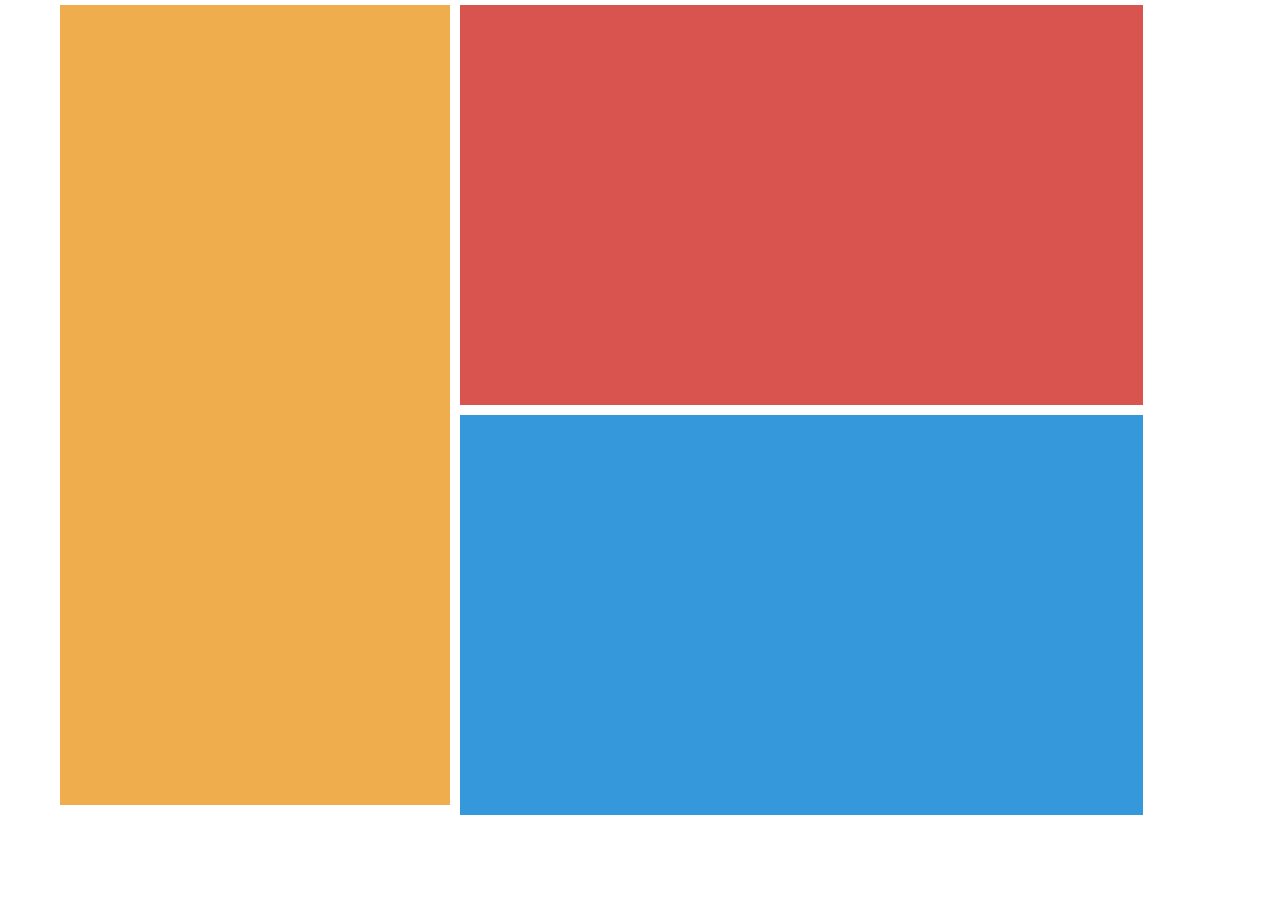
<file: exercise2.html>
<!DOCTYPE html>
<html>
<head>
    <title>Exercise 2</title>
    <link rel="stylesheet" href="https://maxcdn.bootstrapcdn.com/bootstrap/3.3.5/css/bootstrap.min.css">
    <link href="exercise2styles.css" rel="stylesheet">
</head>
    <body>
        <div class="container">
            <div class="row">
                <div class="col-xs-4 orange">
                </div>
                <div class="col-xs-7 red">
                </div>
                <div class="col-xs-7 blue">
                </div>
            </div>
    </body>
</html
</file>
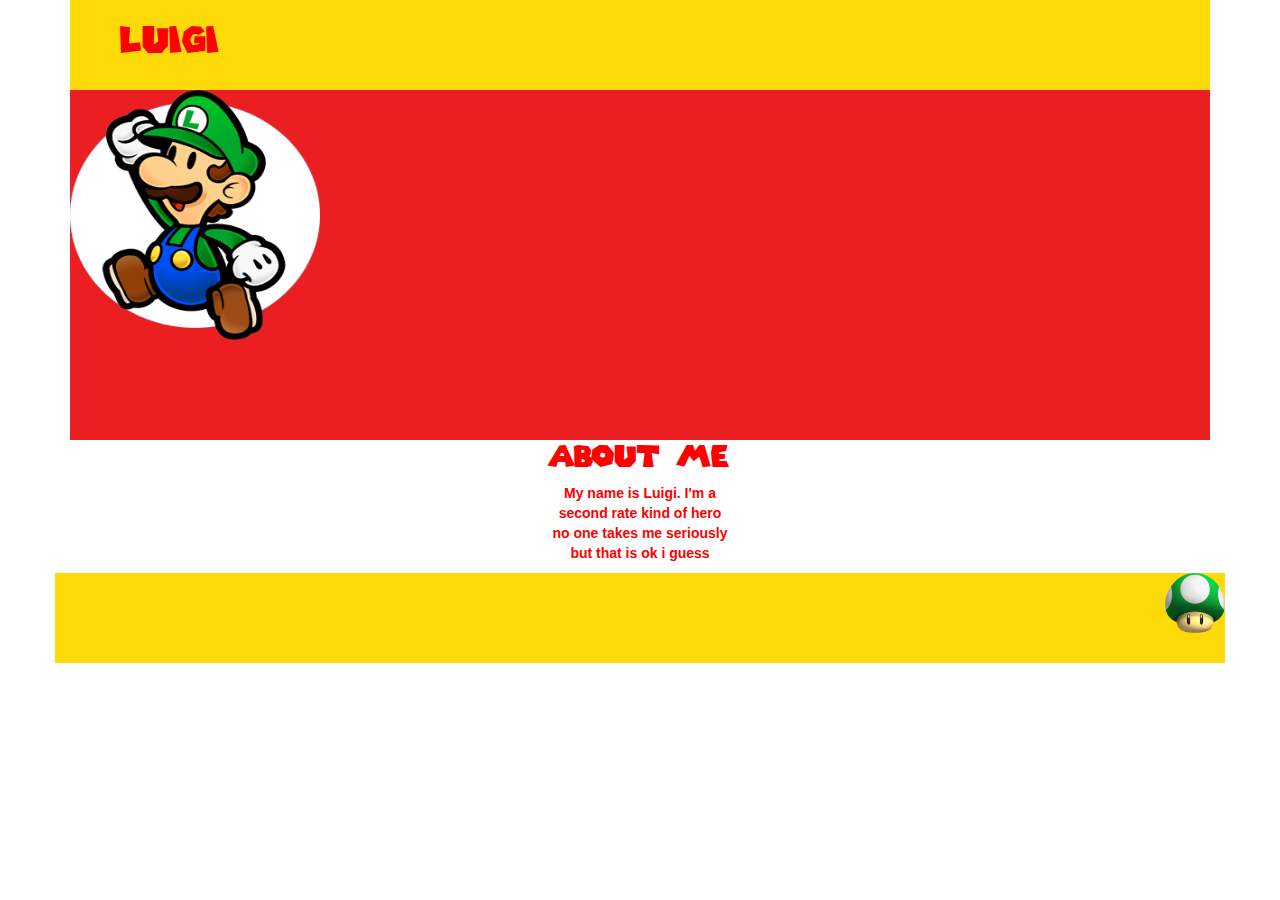
<file: luigi.html>
<!DOCTYPE html>
<html>
<head>
    <title>Luigi</title>
    <link rel="stylesheet" href="https://maxcdn.bootstrapcdn.com/bootstrap/3.3.5/css/bootstrap.min.css">
    <link href="luigistyles.css" rel="stylesheet">
</head>
<body>
    <div class="container">
        <div class="row">
            <div class="col-xs-12 yellow box">
            <h1>Luigi</h1>
            </div>
        </div>
        <div class="row">
    <div class="col-xs-12 red box">
        <img src="luigi.png" height="250px" width="250px" align="middle">
</div>
        <h2>About Me</h2>
        <p>My name is Luigi. I'm a <br>second rate kind of hero <br> no one takes me seriously <br> but that is ok i guess </p>
        </p>
        <div class="row">
            <div class="col-xs-12 yellow box">
            <img src="greenmushroom.png" height="60" width="60" align="right">
            </div>
                    </div>
        
</body>
</html
</file>
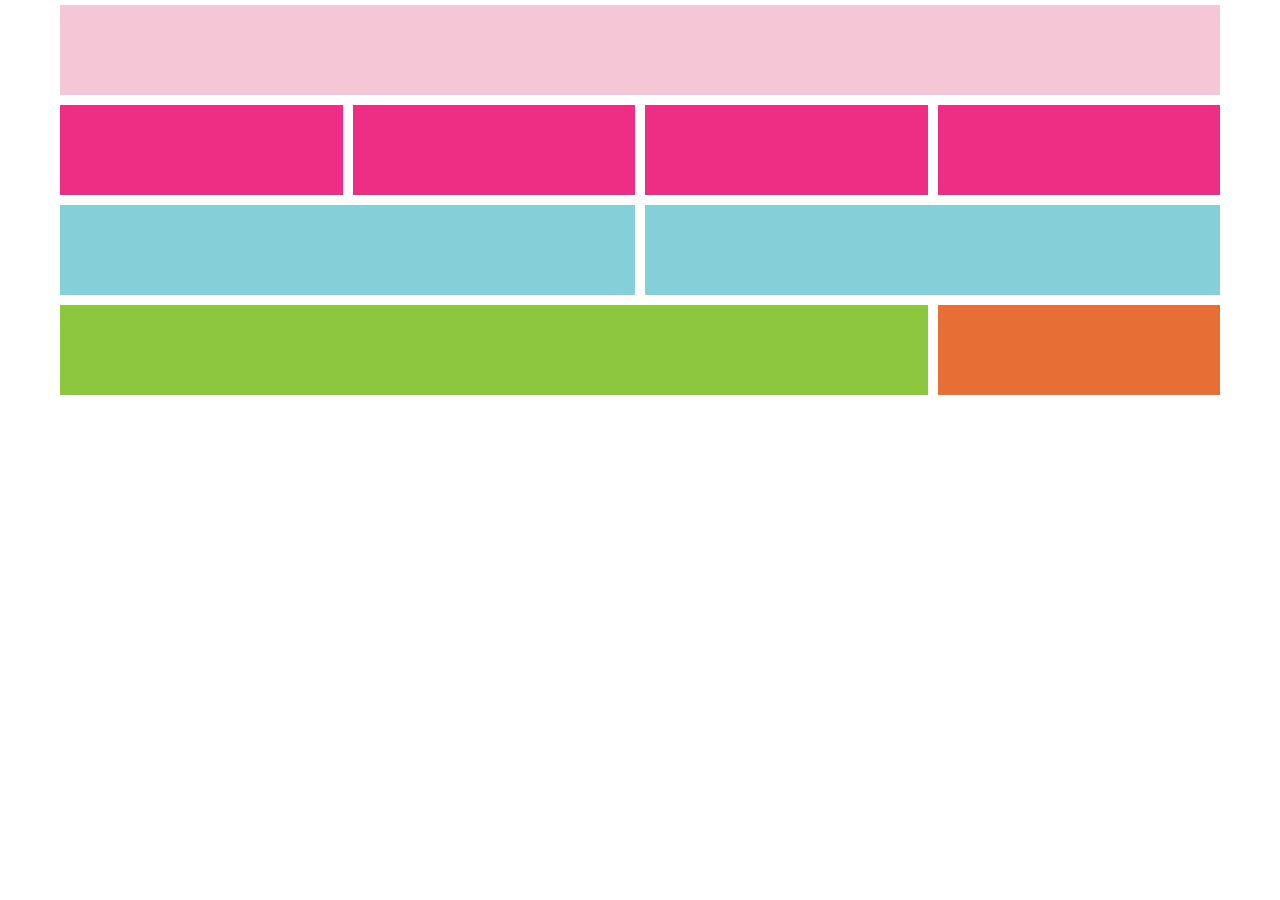
<file: responsivegrid.html>
<!DOCTYPE html>
<html>
<head>
    <title>Responsive Color Grid</title>
    <link rel="stylesheet" href="https://maxcdn.bootstrapcdn.com/bootstrap/3.3.5/css/bootstrap.min.css">
    <link href="responsivestyles.css" rel="stylesheet">
</head>
<body>
    <div class="container">
        <div class="row">
            <div class="col-xs-12 pink box"></div>
        </div>
        <div class="row">
            <div class="col-xs-3 red box"></div>
            <div class="col-xs-3 red box"></div>
            <div class="col-xs-3 red box"></div>
            <div class="col-xs-3 red box"></div>
        </div>
        <div class="row">
            <div class="col-xs-6 blue box"></div>
            <div class="col-xs-6 blue box"></div>
        </div>
        <div class="row">
            <div class="col-xs-9 green box"></div>
            <div class="col-xs-3 orange box"></div>
        </div>
    </div>
</body>
</html
</file>
<file: exercise2styles.css>
/*
.container {


}
*/

    
   

.red {
    background-color: #D9534F;
    height: 400px;
    margin:5px;
}

.blue {
    background-color: #3498DB;
    height: 400px;
    margin: 5px;
}

.orange {
    background-color: #F0AD4E;
    height: 800px;
    margin: 5px;
}
</file>
<file: luigistyles.css>
/*
.container {


}
*/

.box {
    height: 100px;
    background-clip: content-box;
}

.red {
    height: 350px;
    background-color: #EB1F22;
}

.yellow {
    height: 90px;
    background-color: #FFDA09;
    }


@font-face {
    font-family: MarioFont;
    src: url(SuperMario256.ttf);
}
h1 {
    color: red;
    text-align: left;
    font-family: MarioFont;
    padding-left: 50px;
    font-weight: bold;
}
h2 {
    color: red;
    text-align: center;
    font-family: MarioFont;
    font-weight: bold;
}
p {
    color: red;
    text-align: center;
    font-weight: bold;
}
</file>
<file: responsivestyles.css>
/*
.container {


}
*/

.box {
    height: 100px;
    background-clip: content-box;
    padding: 5px;
}

.pink {
    background-color: #F5C6D6;
}

.red {
    background-color: #EE2E84;
}

.blue {
    background-color: #85CFD8;
}

.green {
    background-color: #8DC63F;
}

.orange {
    background-color: #E76E34;
}
</file>
